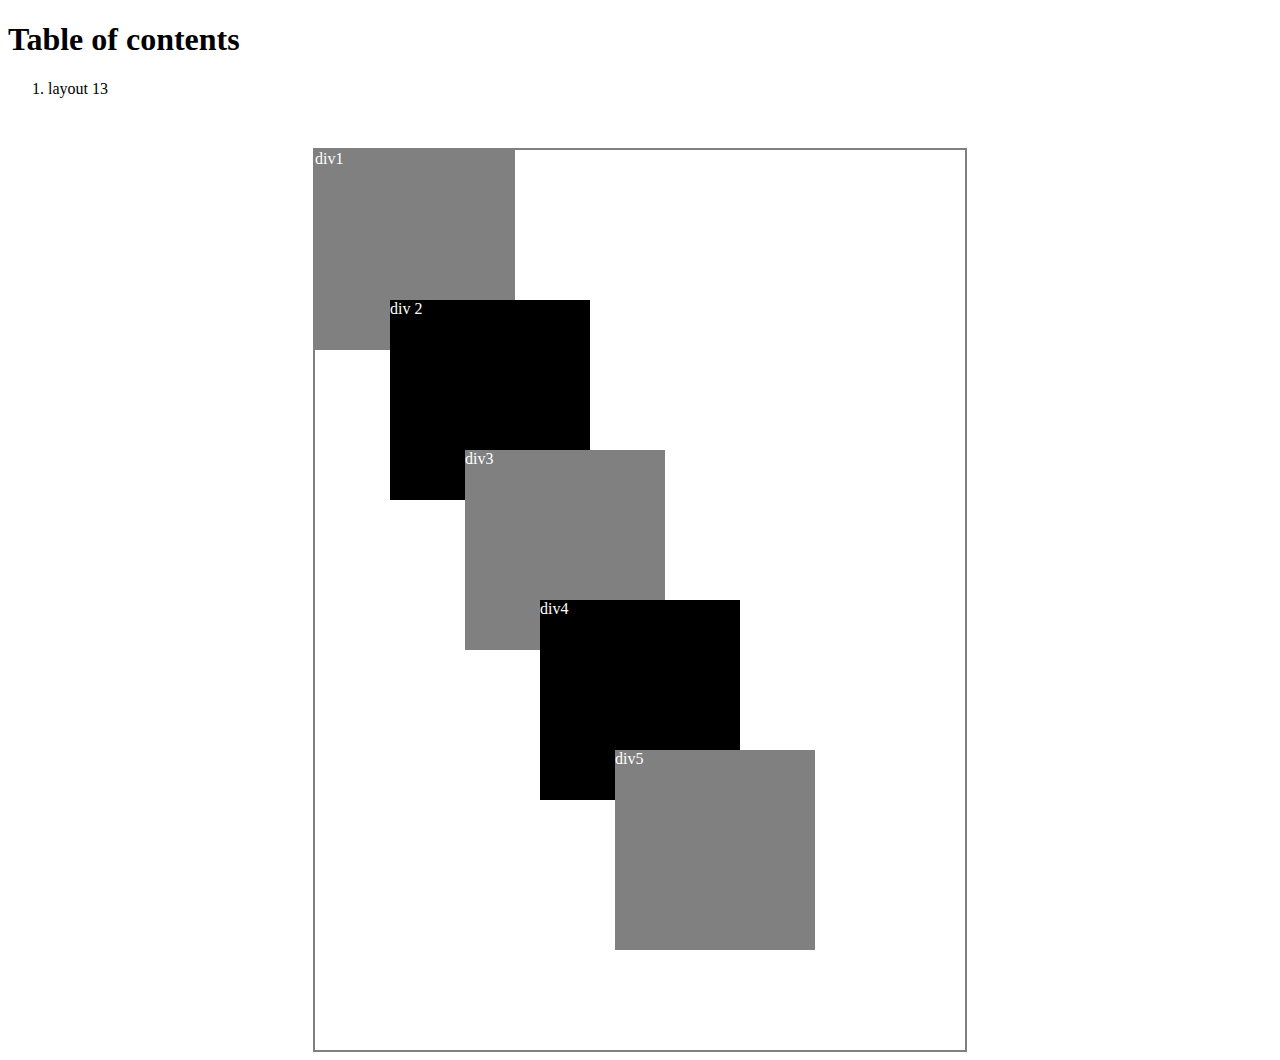
<file: lesson-3/index layout 13.html>
<!DOCTYPE html>
<html lang="en">
<head>
  <meta http-equiv="X-UA-Compatible" content="IE=edge">
  <meta name="author" content="Khoa Nguyen">
  <meta name="keywords" content="">
  <meta name="description" content="">
  <meta name="viewport" content="width=device-width, initial-scale=1">
  <title>Challenge #3</title>
  <link href="css/layout13.css" rel="stylesheet">
  <script>
  </script>
</head>
<body>
 <h1> Table of contents </h1>
  <ol>
    <li> layout 13 <a href= ....> </a></li>
  </ol>

<div class="wrapper">
  <div class="div1"> div1 </div>
  <div class="div2"> div 2</div>
  <div class="div3"> div3</div>
  <div class="div4"> div4 </div>
  <div class="div5"> div5 </div>
</div>


</body>
</html>
</file>
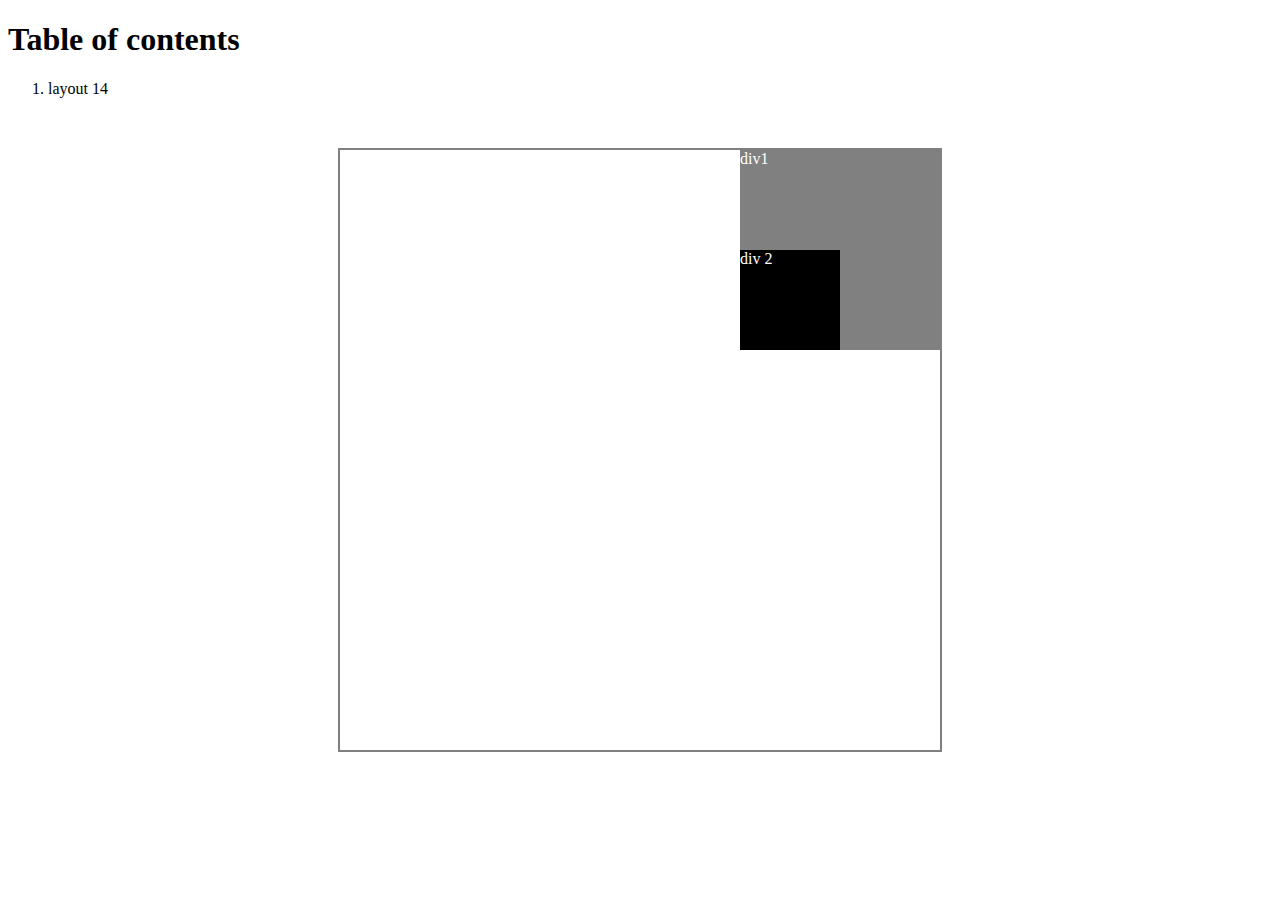
<file: lesson-3/index layout 14.html>
<!DOCTYPE html>
<html lang="en">
<head>
  <meta http-equiv="X-UA-Compatible" content="IE=edge">
  <meta name="author" content="Khoa Nguyen">
  <meta name="keywords" content="">
  <meta name="description" content="">
  <meta name="viewport" content="width=device-width, initial-scale=1">
  <title>Challenge #3</title>
  <link href="css/layout 14.css" rel="stylesheet">
  <script>
  </script>
</head>
<body>
 <h1> Table of contents </h1>
  <ol>
    <li> layout 14 <a href= ....> </a></li>
  </ol>

<div class="wrapper">
  <div class="div1"> div1 
  <div class="div2"> div 2</div>
</div>
</div>


</body>
</html>
</file>
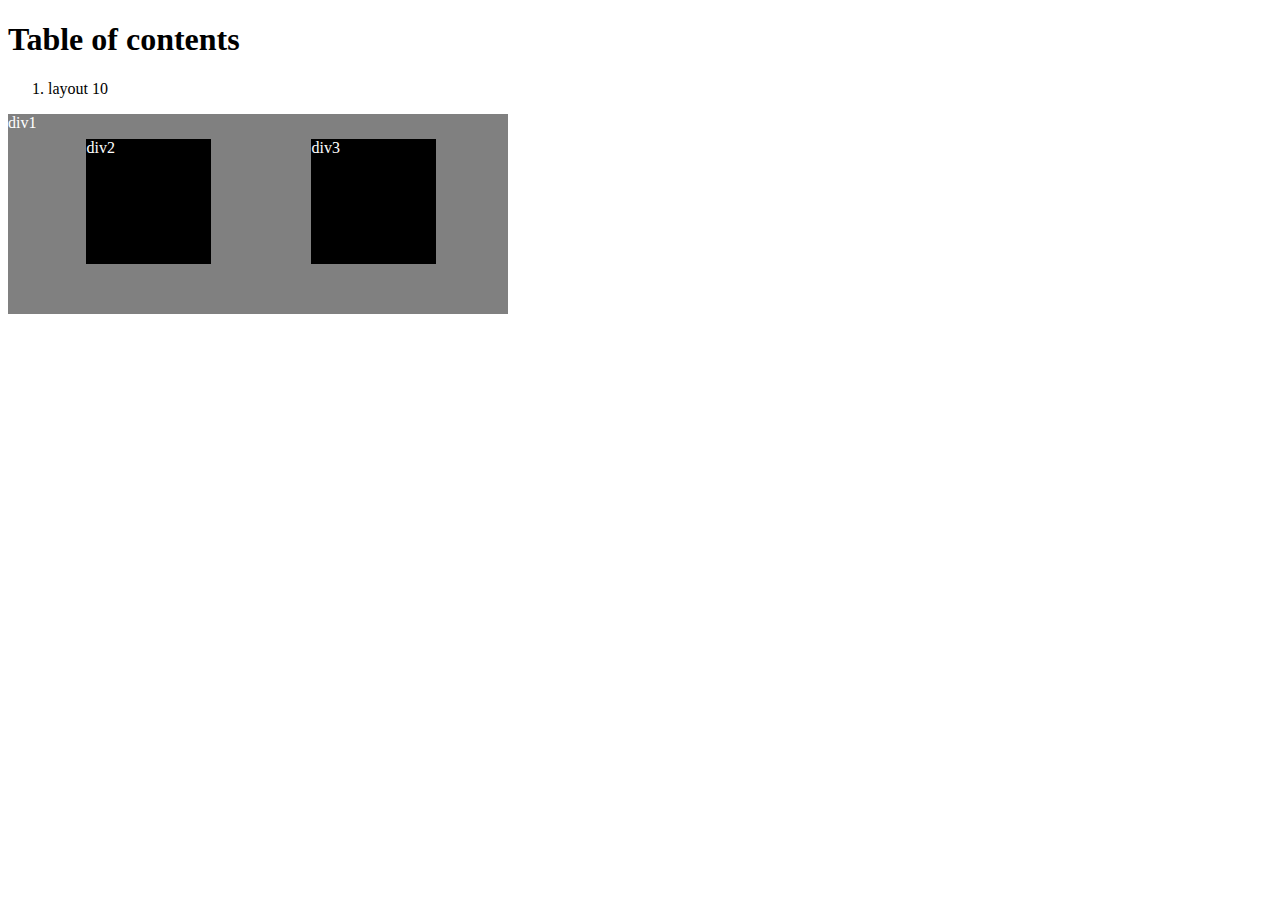
<file: lesson-3/index layout10.html>
<!DOCTYPE html>
<html lang="en">
<head>
  <meta http-equiv="X-UA-Compatible" content="IE=edge">
  <meta name="author" content="Khoa Nguyen">
  <meta name="keywords" content="">
  <meta name="description" content="">
  <meta name="viewport" content="width=device-width, initial-scale=1">
  <title>Challenge #3</title>
  <link href="css/layout10.css" rel="stylesheet">
  <script>
  </script>
</head>
<body>
 <h1> Table of contents </h1>
  <ol>
    <li> layout 10 <a href= ....> </a></li>


  </ol>

<div class="wrapper">
    <div class="mario3"> div1
  <div class="div1">  
      <div class="mario2">  </div>
        <div class="mario"> 
  <div class="div2"> div2</div>
  <div class="div3"> div3</div>
</div>
</div>
</div>
</div>



</body>
</html>
</file>
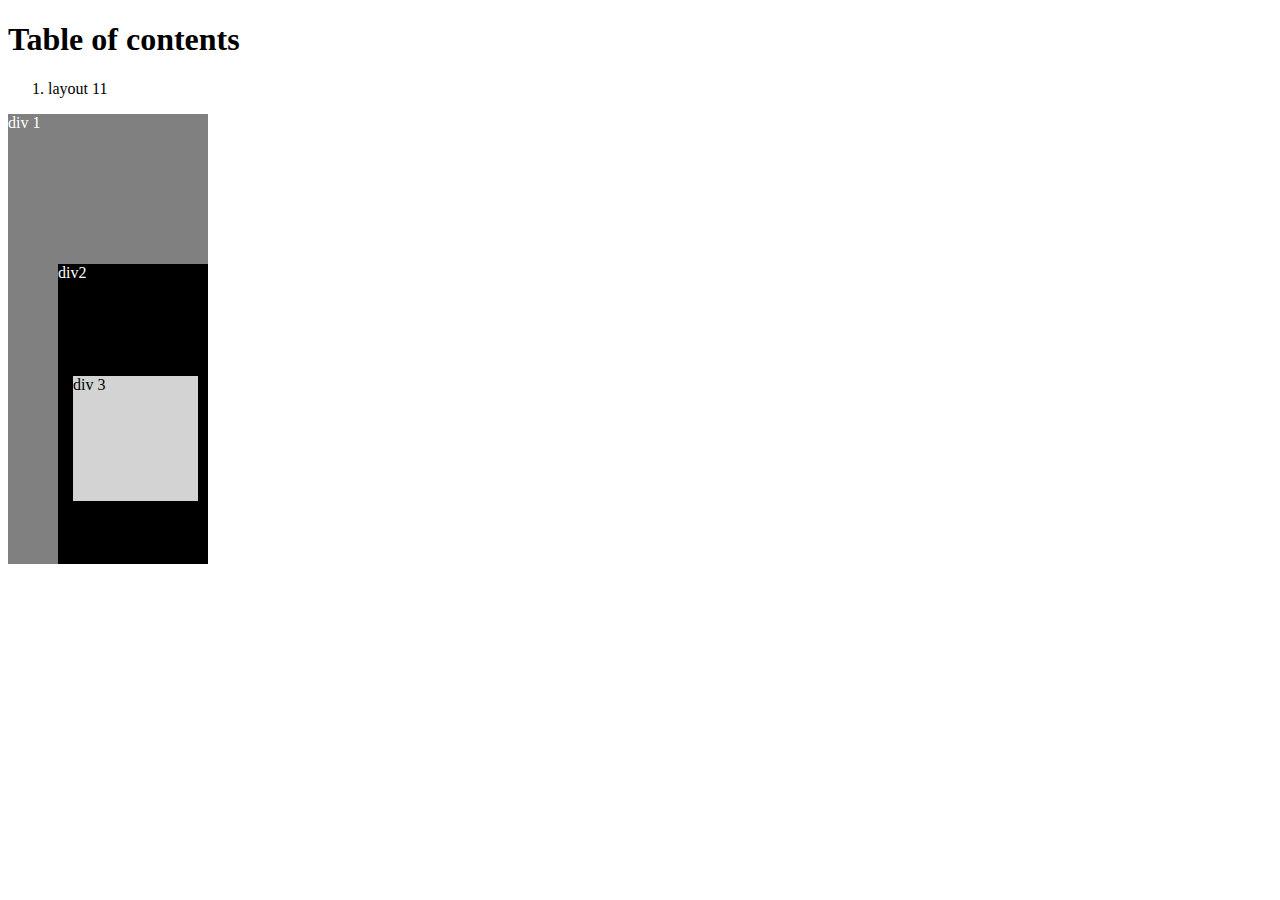
<file: lesson-3/index layout11.html>
<!DOCTYPE html>
<html lang="en">
<head>
  <meta http-equiv="X-UA-Compatible" content="IE=edge">
  <meta name="author" content="Khoa Nguyen">
  <meta name="keywords" content="">
  <meta name="description" content="">
  <meta name="viewport" content="width=device-width, initial-scale=1">
  <title>Challenge #3</title>
  <link href="css/layout11.css" rel="stylesheet">
  <script>
  </script>
</head>
<body>
 <h1> Table of contents </h1>
  <ol>
    <li> layout 11 <a href= ....> </a></li>


  </ol>

<div class="wrapper">
  <div class="div1">  div 1
    <div class="mario">
  <div class="div2"> div2
    <div class="mario2"> 
  <div class="div3"> div 3</div>
</div>
</div>
</div>
</div>
</div>




</body>
</html>
</file>
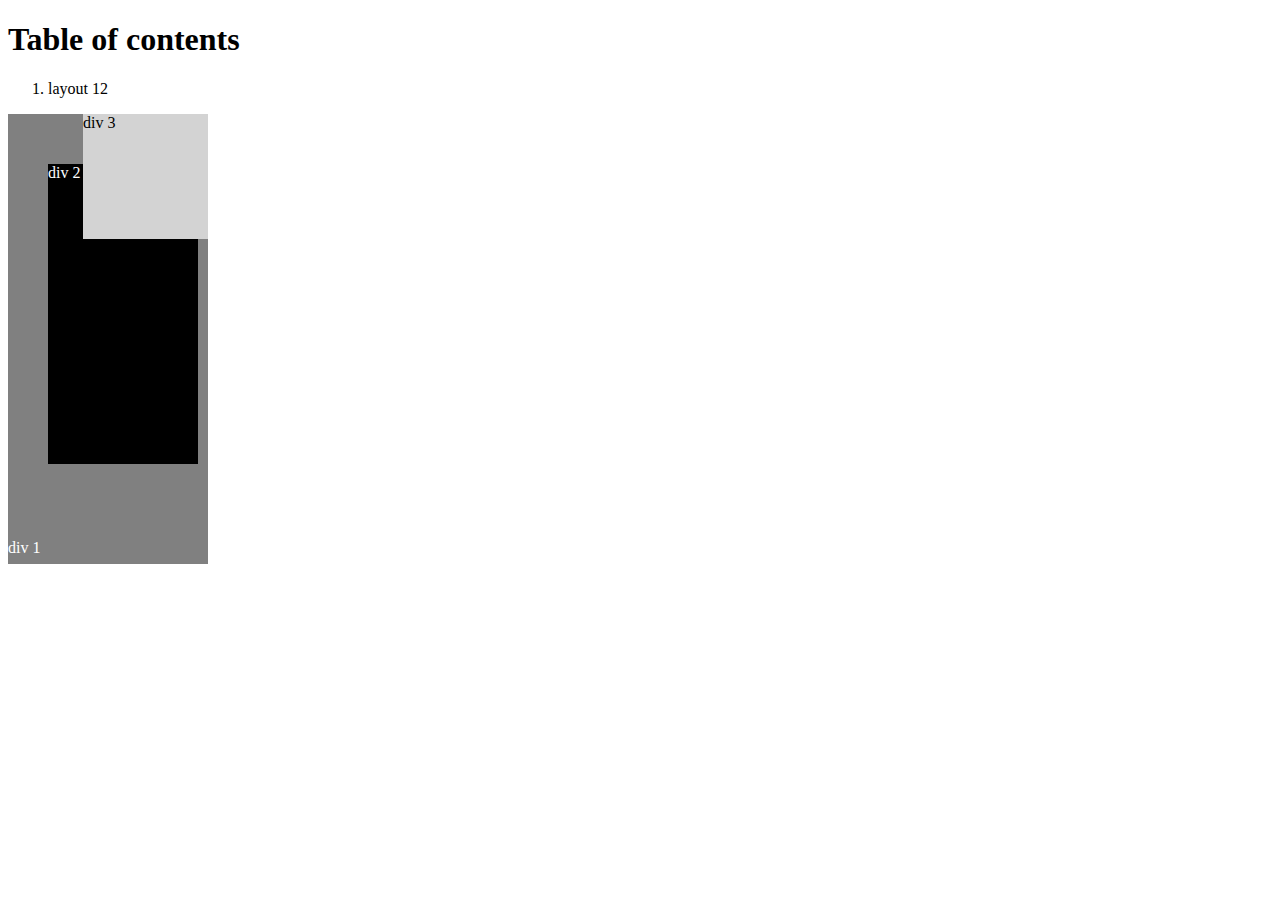
<file: lesson-3/index layout12.html>
<!DOCTYPE html>
<html lang="en">
<head>
  <meta http-equiv="X-UA-Compatible" content="IE=edge">
  <meta name="author" content="Khoa Nguyen">
  <meta name="keywords" content="">
  <meta name="description" content="">
  <meta name="viewport" content="width=device-width, initial-scale=1">
  <title>Challenge #3</title>
  <link href="css/layout12.css" rel="stylesheet">
  <script>
  </script>
</head>
<body>
 <h1> Table of contents </h1>
  <ol>
    <li> layout 12 <a href= ....> </a></li>


  </ol>

<div class="wrapper">
    
  <div class="div1"> div 1
  <div class="mario">
  <div class="div2"> div 2</div> </div>
  <div class="div3"> div 3</div>
</div>
</div> 
</div>






</body>
</html>
</file>
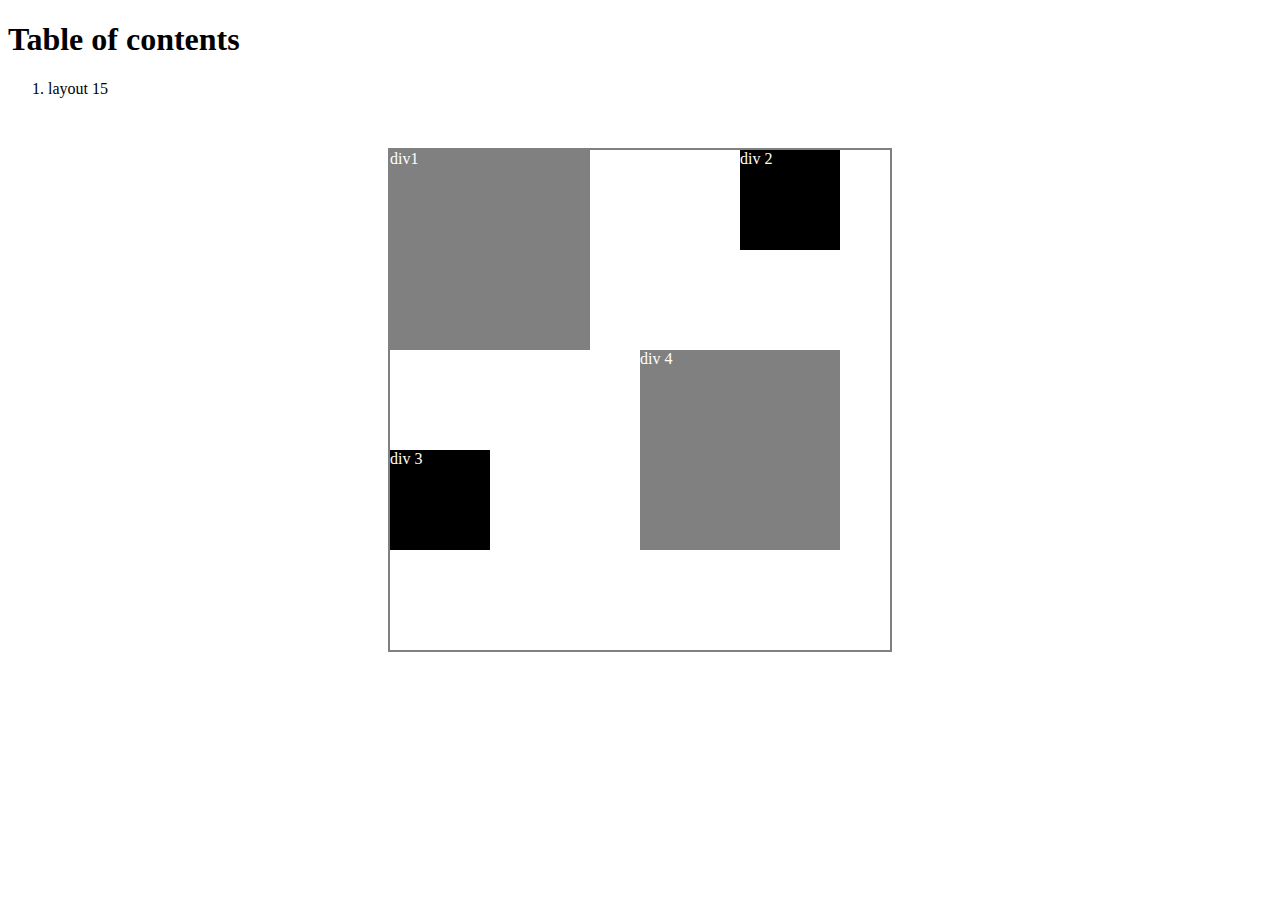
<file: lesson-3/index layout15.html>
<!DOCTYPE html>
<html lang="en">
<head>
  <meta http-equiv="X-UA-Compatible" content="IE=edge">
  <meta name="author" content="Khoa Nguyen">
  <meta name="keywords" content="">
  <meta name="description" content="">
  <meta name="viewport" content="width=device-width, initial-scale=1">
  <title>Challenge #3</title>
  <link href="css/layout15.css" rel="stylesheet">
  <script>
  </script>
</head>
<body>
 <h1> Table of contents </h1>
  <ol>
    <li> layout 15 <a href= ....> </a></li>
  </ol>

<div class="wrapper">
  <div class="wrapper2">
  <div class="leftSide">   
  <div class="div1"> div1 </div>
  <div class="div3"> div 3</div>
</div> 
<div class="rightSide"> 
  <div class="div2"> div 2</div>
  <div class="div4"> div 4</div>
</div>
</div>
</div>


</body>
</html>
</file>
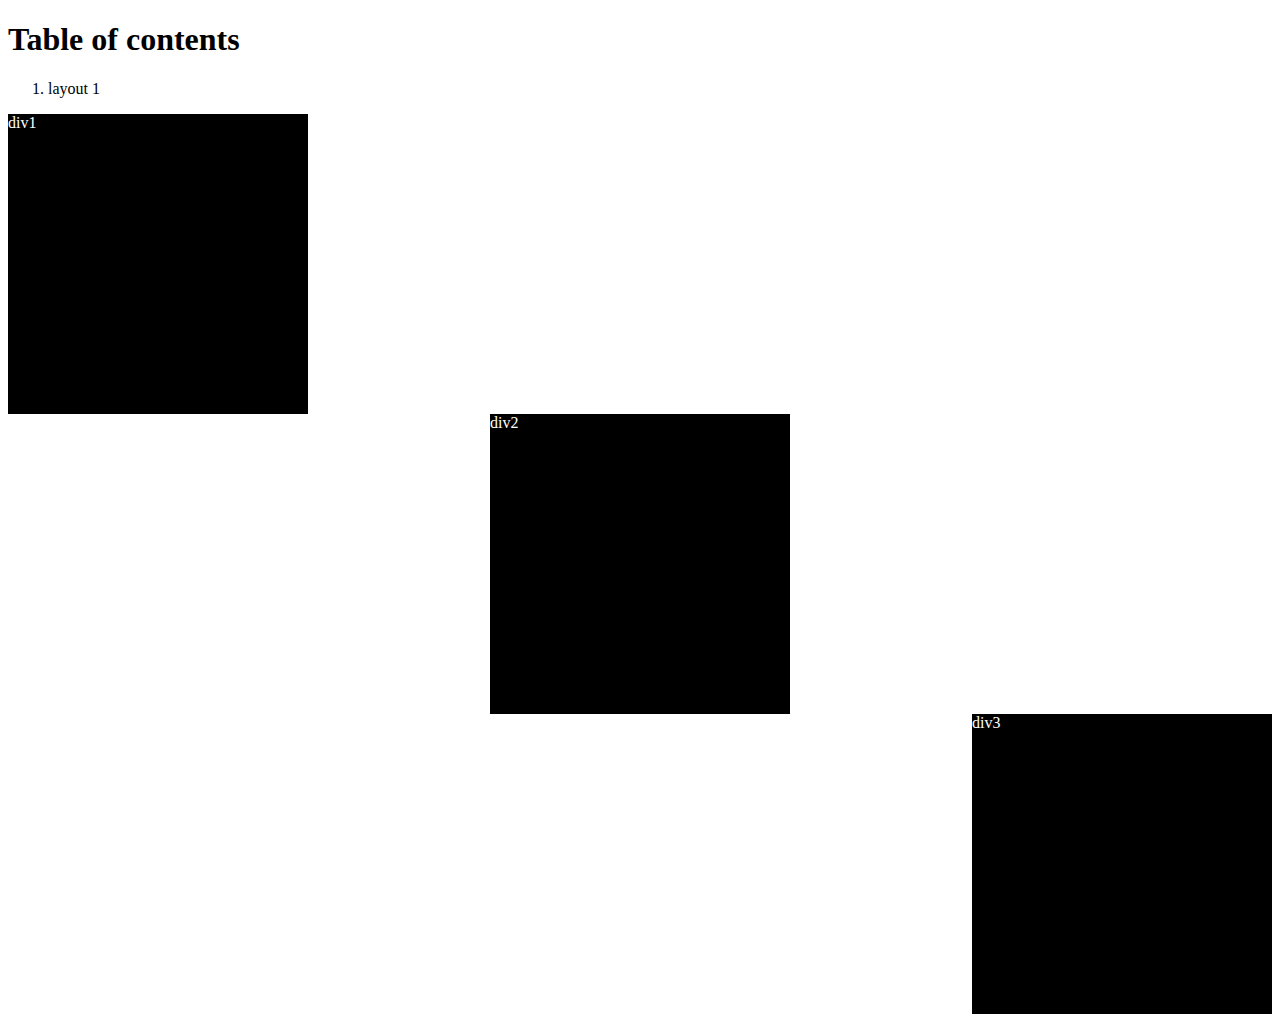
<file: lesson-3/index layout2.html>
<!DOCTYPE html>
<html lang="en">
<head>
  <meta http-equiv="X-UA-Compatible" content="IE=edge">
  <meta name="author" content="Khoa Nguyen">
  <meta name="keywords" content="">
  <meta name="description" content="">
  <meta name="viewport" content="width=device-width, initial-scale=1">
  <title>Challenge #3</title>
  <link href="css/layout2.css" rel="stylesheet">
  <script>
  </script>
</head>
<body>
 <h1> Table of contents </h1>
  <ol>
    <li> layout 1 <a href= ....> </a></li>


  </ol>

<div class="wrapper">
  <div class="div1"> div1</div>
</div>

  <div class="wrapper2">
  <div class="div2"> div2</div>
</div>


  <div class="wrapper3"> 
  <div class="div3"> div3</div>
  </div>
 

</body>
</html>
</file>
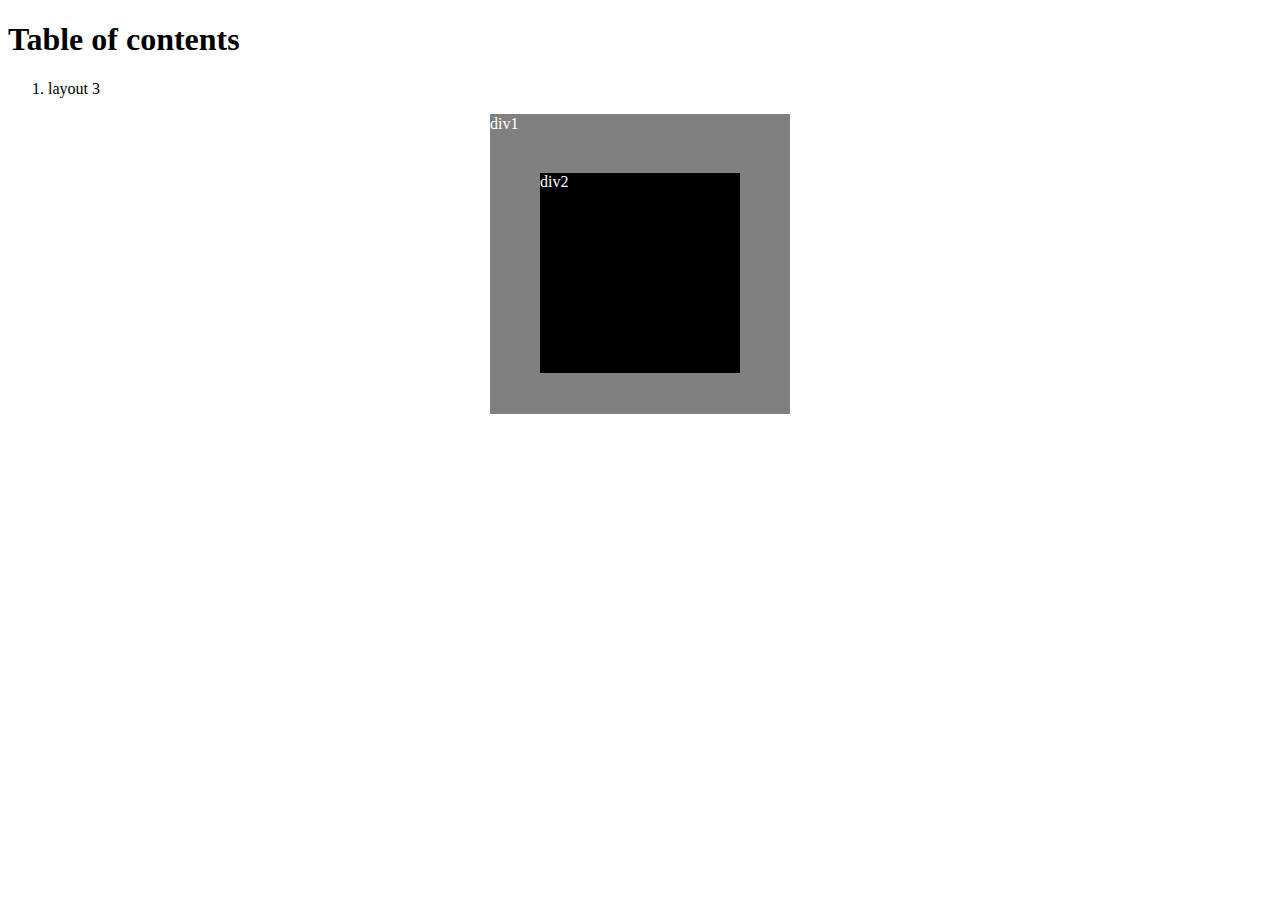
<file: lesson-3/index layout3.html>
<!DOCTYPE html>
<html lang="en">
<head>
  <meta http-equiv="X-UA-Compatible" content="IE=edge">
  <meta name="author" content="Khoa Nguyen">
  <meta name="keywords" content="">
  <meta name="description" content="">
  <meta name="viewport" content="width=device-width, initial-scale=1">
  <title>Challenge #3</title>
  <link href="css/layout3.css" rel="stylesheet">
  <script>
  </script>
</head>
<body>
 <h1> Table of contents </h1>
  <ol>
    <li> layout 3 <a href= ....> </a></li>


  </ol>

<div class="wrapper">
  <div class="div1"> div1
    <div class= "divCorner"> 
  <div class="div2"> div2</div>
  
</div>
</div>


</body>
</html>
</file>
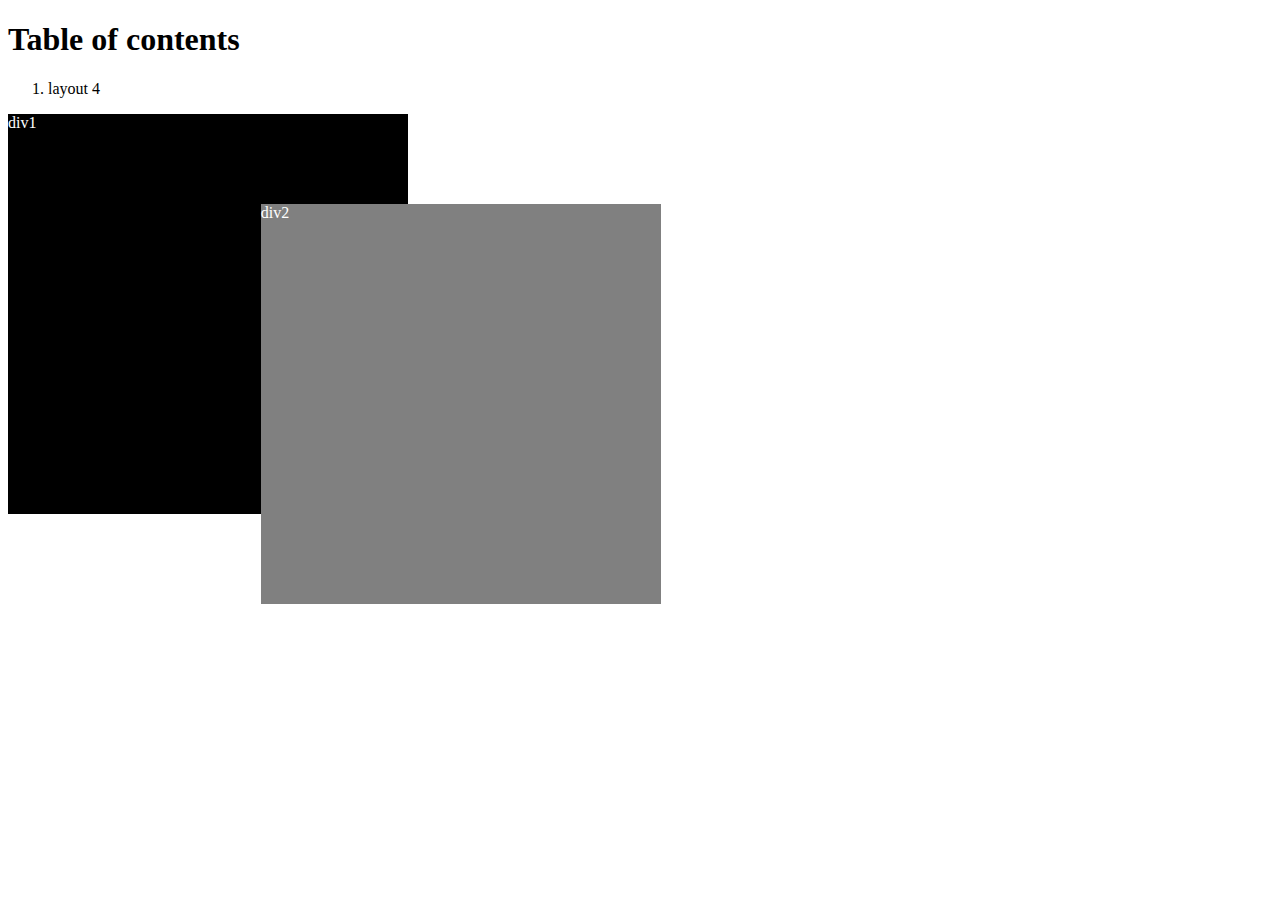
<file: lesson-3/index layout4.html>
<!DOCTYPE html>
<html lang="en">
<head>
  <meta http-equiv="X-UA-Compatible" content="IE=edge">
  <meta name="author" content="Khoa Nguyen">
  <meta name="keywords" content="">
  <meta name="description" content="">
  <meta name="viewport" content="width=device-width, initial-scale=1">
  <title>Challenge #3</title>
  <link href="css/layout4.css" rel="stylesheet">
  <script>
  </script>
</head>
<body>
 <h1> Table of contents </h1>
  <ol>
    <li> layout 4 <a href= ....> </a></li>


  </ol>

<div class="wrapper">
  <div class="div1"> div1 </div>
  <div class="div2"> div2</div>
</div>
  




</body>
</html>
</file>
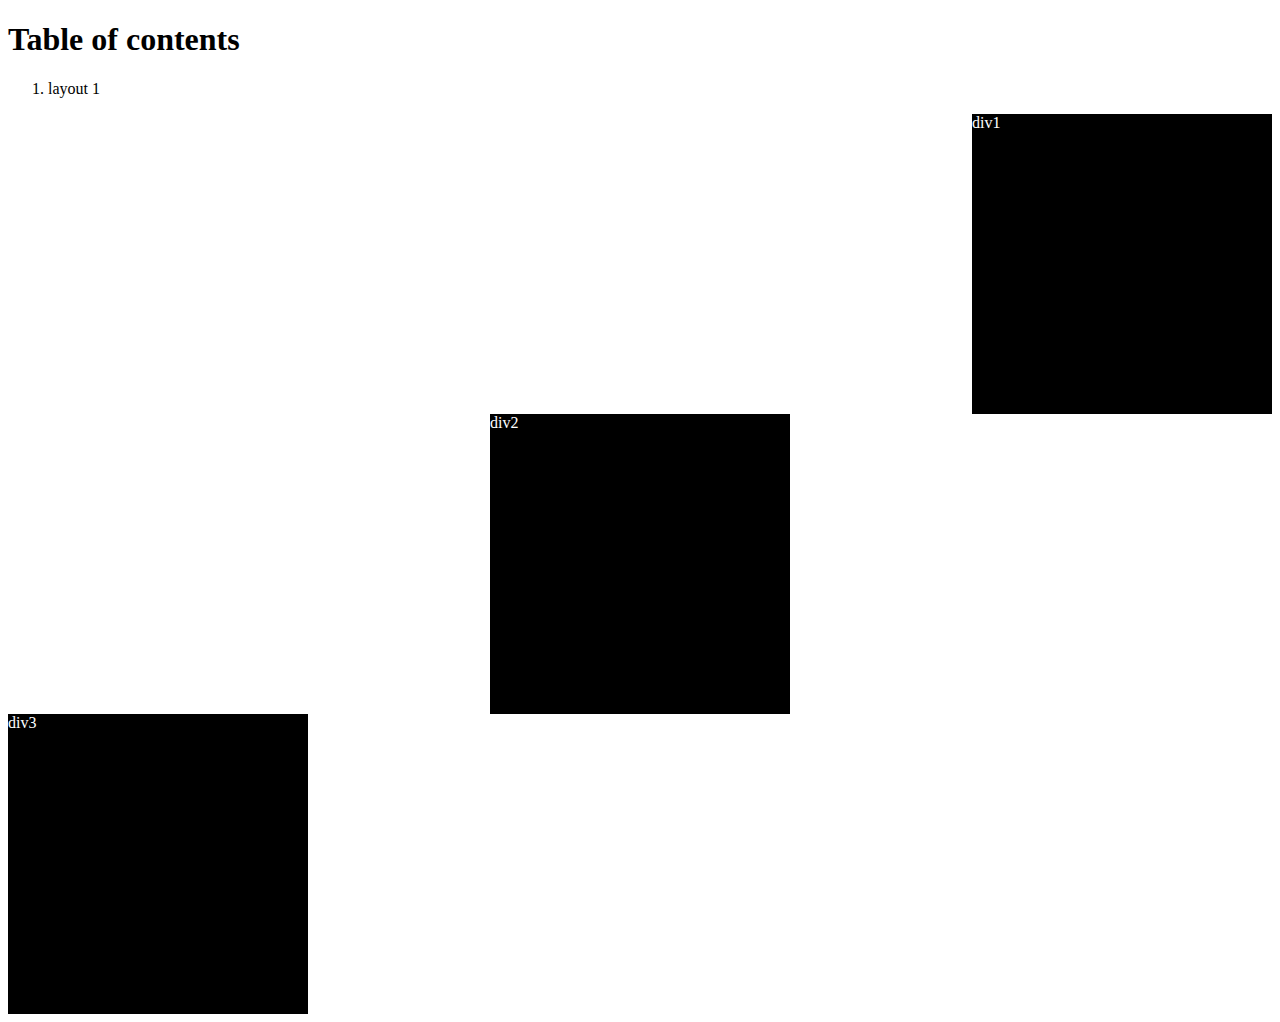
<file: lesson-3/index layout5.html>
<!DOCTYPE html>
<html lang="en">
<head>
  <meta http-equiv="X-UA-Compatible" content="IE=edge">
  <meta name="author" content="Khoa Nguyen">
  <meta name="keywords" content="">
  <meta name="description" content="">
  <meta name="viewport" content="width=device-width, initial-scale=1">
  <title>Challenge #3</title>
  <link href="css/layout5.css" rel="stylesheet">
  <script>
  </script>
</head>
<body>
 <h1> Table of contents </h1>
  <ol>
    <li> layout 1 <a href= ....> </a></li>


  </ol>

<div class="wrapper">
  <div class="div1"> div1</div>
</div>

  <div class="wrapper2">
  <div class="div2"> div2</div>
</div>


  <div class="wrapper3"> 
  <div class="div3"> div3</div>
  </div>
 

</body>
</html>
</file>
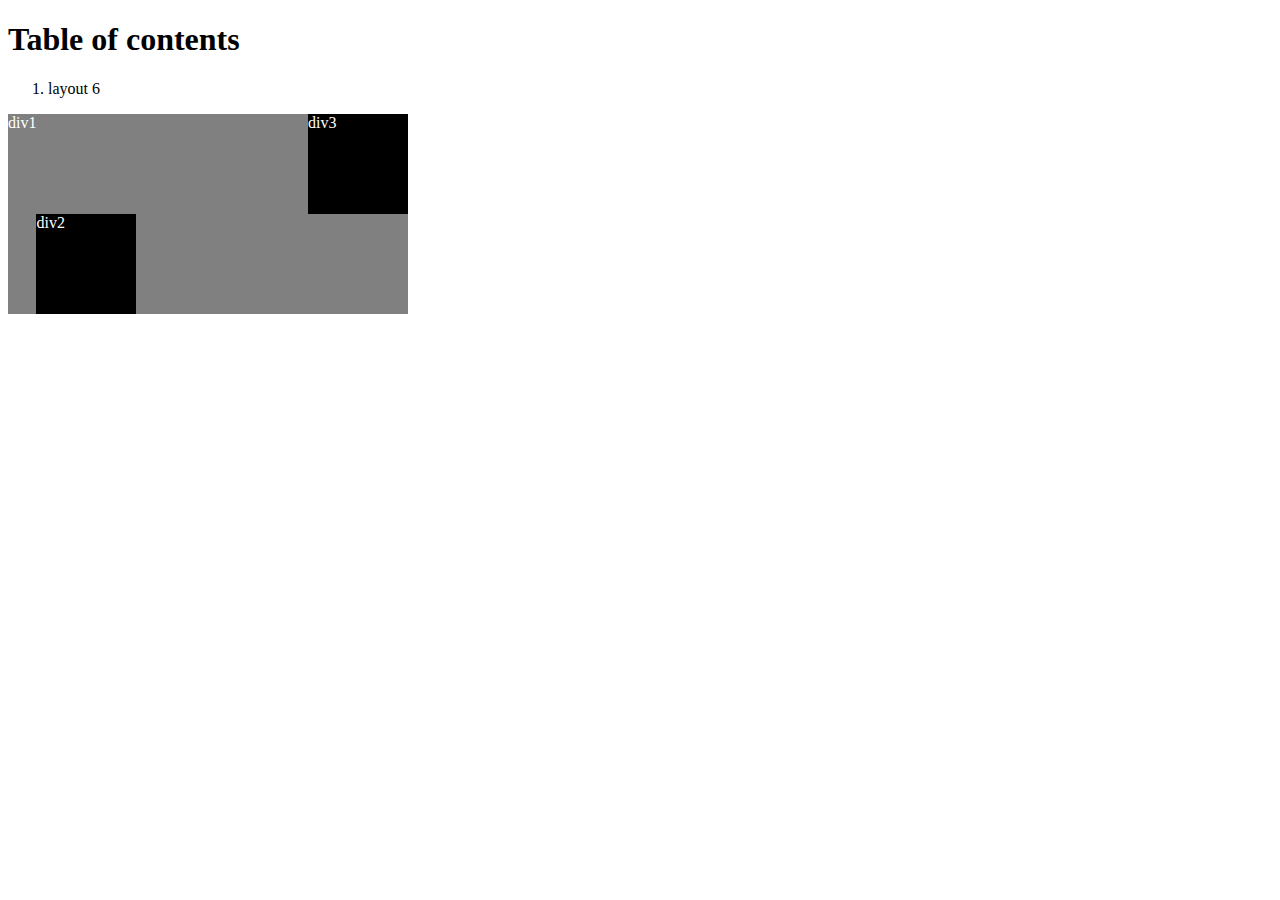
<file: lesson-3/index layout6.html>
<!DOCTYPE html>
<html lang="en">
<head>
  <meta http-equiv="X-UA-Compatible" content="IE=edge">
  <meta name="author" content="Khoa Nguyen">
  <meta name="keywords" content="">
  <meta name="description" content="">
  <meta name="viewport" content="width=device-width, initial-scale=1">
  <title>Challenge #3</title>
  <link href="css/layout6.css" rel="stylesheet">
  <script>
  </script>
</head>
<body>
 <h1> Table of contents </h1>
  <ol>
    <li> layout 6 <a href= ....> </a></li>


  </ol>

<div class="wrapper">
  <div class="div1"> div1
  <div class="div2"> div2</div>
  <div class="div3"> div3</div>
</div>
</div>

</body>
</html>
</file>
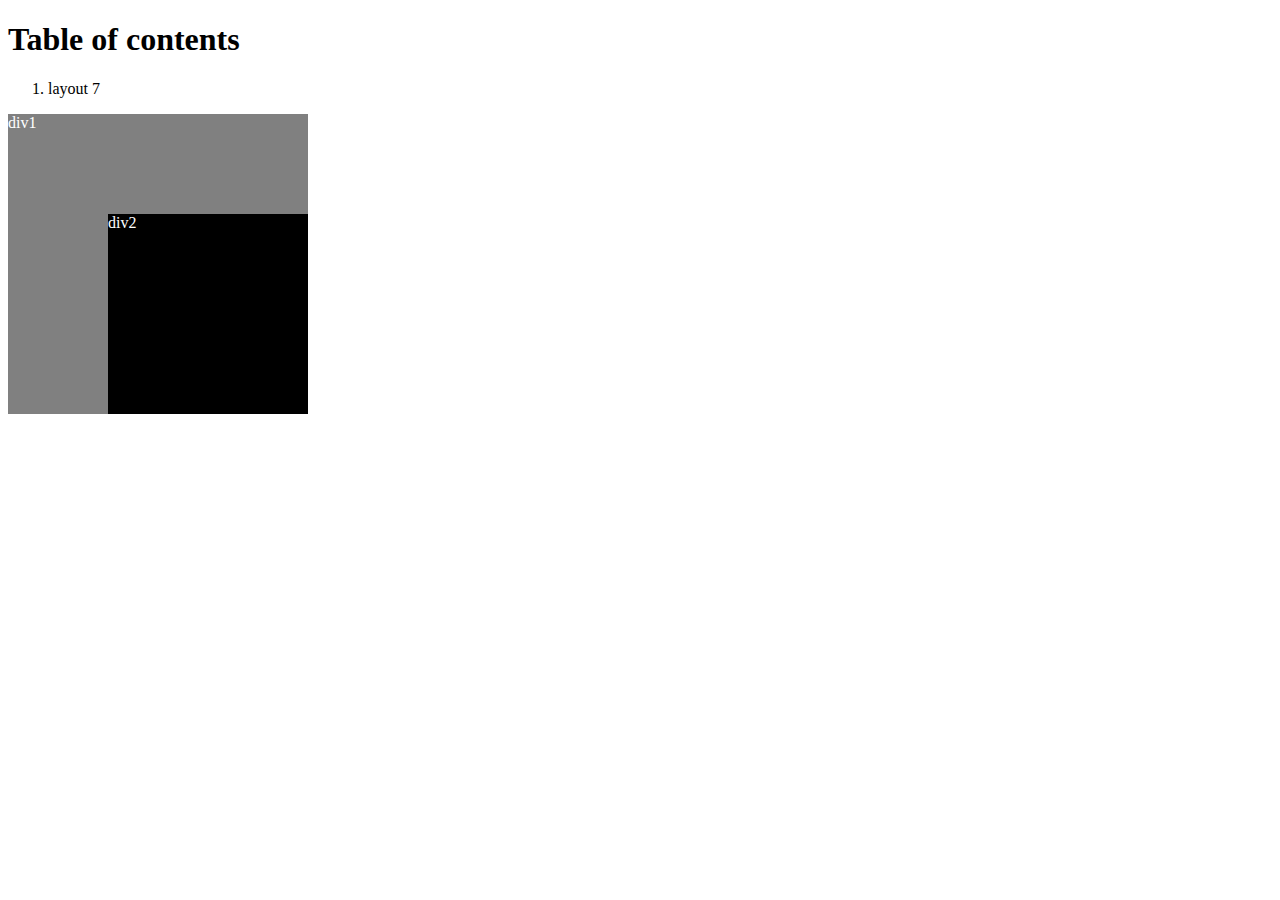
<file: lesson-3/index layout7.html>
<!DOCTYPE html>
<html lang="en">
<head>
  <meta http-equiv="X-UA-Compatible" content="IE=edge">
  <meta name="author" content="Khoa Nguyen">
  <meta name="keywords" content="">
  <meta name="description" content="">
  <meta name="viewport" content="width=device-width, initial-scale=1">
  <title>Challenge #3</title>
  <link href="css/layout7.css" rel="stylesheet">
  <script>
  </script>
</head>
<body>
 <h1> Table of contents </h1>
  <ol>
    <li> layout 7 <a href= ....> </a></li>


  </ol>

<div class="wrapper">
  <div class="div1"> div1
    <div class= "divCorner"> 
  <div class="div2"> div2</div>
  
</div>
</div>


</body>
</html>
</file>
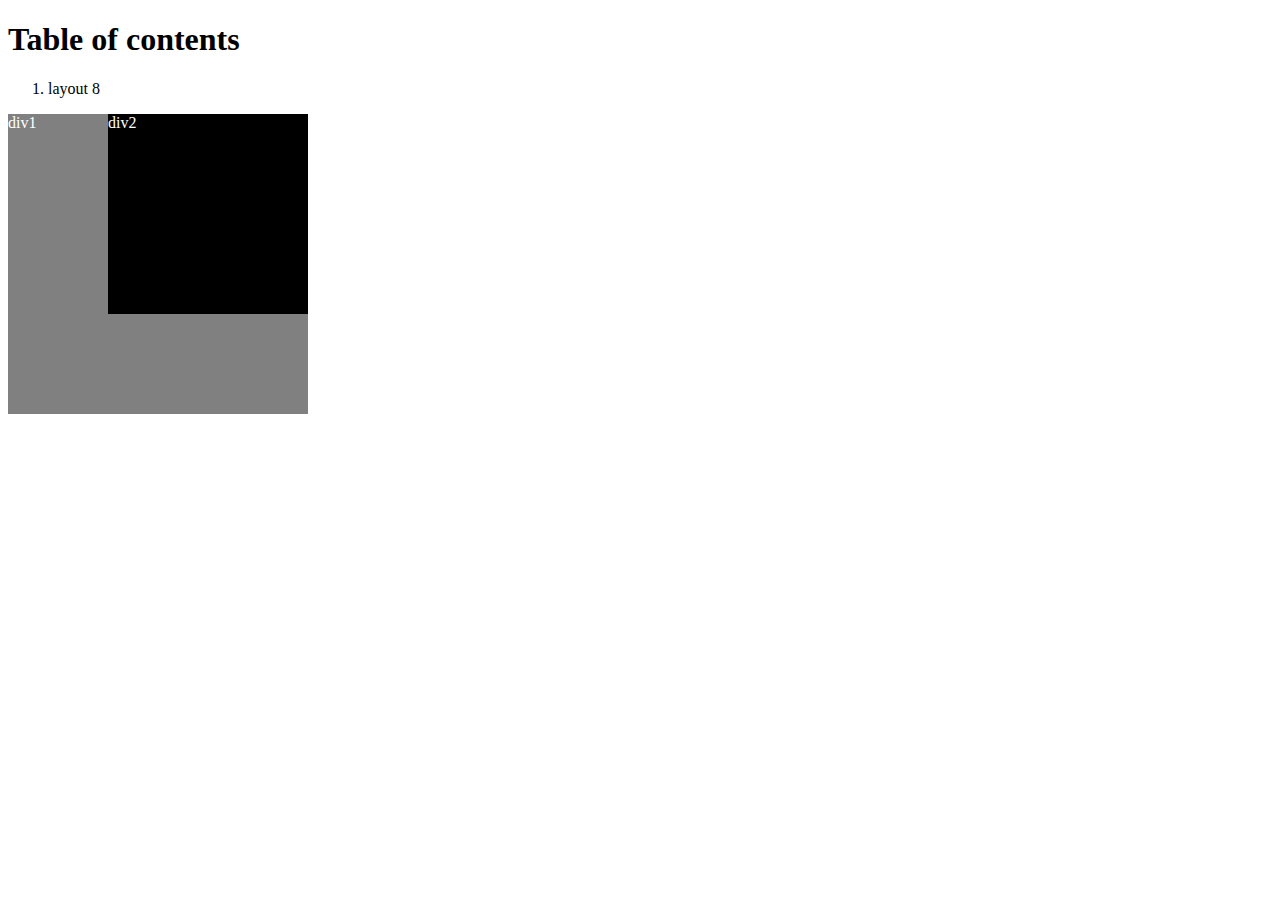
<file: lesson-3/index layout8.html>
<!DOCTYPE html>
<html lang="en">
<head>
  <meta http-equiv="X-UA-Compatible" content="IE=edge">
  <meta name="author" content="Khoa Nguyen">
  <meta name="keywords" content="">
  <meta name="description" content="">
  <meta name="viewport" content="width=device-width, initial-scale=1">
  <title>Challenge #3</title>
  <link href="css/layout8.css" rel="stylesheet">
  <script>
  </script>
</head>
<body>
 <h1> Table of contents </h1>
  <ol>
    <li> layout 8 <a href= ....> </a></li>


  </ol>

<div class="wrapper">
  <div class="div1"> div1
    <div class= "divCorner"> 
  <div class="div2"> div2</div>
  
</div>
</div>


</body>
</html>
</file>
<file: lesson-3/css/layout13.css>
.wrapper {
    width: 650px;
    height: 900px;
    background-color: white;
    border: 2px solid gray;
    margin: 50px auto 0;
   }

   .div1 {
    background-color: #808080;
    color: white;
    margin-top: auto;
    width: 200px;
    height: 200px;
  }

 
   .div2 {
     background-color: black;
     color: white;
     margin-left: 75px;
     margin-top: -50px;
     width: 200px;
     height: 200px;
   }

   .div3 {
    background-color: grey;
    color: white;
    margin-left: 150px;
    width: 200px;
    height: 200px;
    margin-top: -50px;
  }

  
  .div4 {
    background-color: black;
    color: white;
    margin-left: 225px;
    width: 200px;
    height: 200px;
    margin-top: -50px;
  }

  
  
  .div5 {
    background-color: grey;
    color: white;
    margin-left: 300px;
    width: 200px;
    height: 200px;
    margin-top: -50px;
  }
</file>
<file: lesson-3/css/layout 14.css>
.wrapper {
    width: 600px;
    height: 600px;
    background-color: white;
    border: 2px solid gray;
    margin: 50px auto 0;
    display: flex;
   }

   .div1 {
    background-color: #808080;
    margin-left: auto;
    color: white;
    width: 200px;
    height: 200px;
    flex-direction: column;
    display: flex;
    align-content: flex-end;
  }

   .div2 {
     background-color: black;
     color: white;
     width: 100px;
     height: 100px;
     margin-top: auto;
   }
</file>
<file: lesson-3/css/layout10.css>
.wrapper {
   background-color: #ffffff;
   display: flex;
   flex-direction: row;
  
  }


  
  .mario3 {
    width: 500px;
    height: 200px;
    display: flex;
    background-color: grey;
    color: white;

}

  .div1 {
    width: 500px;
    height: 200px;
    display: flex;
    background-color: grey;
    color: white;
   align-items: center;

}

.mario2 {
    width: 500 px;
    height: 25px;
    display: flex;
    background-color: grey;
    color: white;
    /*da steht div1*/
    

  }

  .mario {
    width: 450px;
    height: 150px;
    display: flex;
    background-color: grey;
    color: white;
    justify-content: space-between;
    

  }

  
  

  
 .div2 {
    width: 125px;
    height: 125px; 
    background-color: black;
    color: white;
    margin-left: auto;    
    margin-right: auto;
  
  } 

  .div3 {
  width: 125px;
  height: 125px; 
  background-color: black;
  color: white;
  margin-left: auto;    
  margin-right: auto;
  }
</file>
<file: lesson-3/css/layout11.css>
.wrapper {
   background-color: white;
   display: flex;
  }

  .div1 {
    width: 200px;
    height: 450px;
    display: flex;
    background-color: grey;
    flex-direction: column; 
    justify-content: space-between;
    color: white;
  }

  .mario {
    height: 400 px;
    width: 200px;
    display: flex;
    align-items: flex-end;
    justify-content: space-between;
    margin-left: auto;
    flex-direction: column;
  }

 .div2 {
    width: 150px;
    height: 300px; 
    margin-left: auto;
    background-color: black;
    display: flex;
    color: white;
    margin-left: auto;    
    flex-direction: column;
    justify-content: space-between;
  } 


  .mario2 {
    width: 140px;
    height: 250px;
    display: flex;
    align-items: center;
  }

  .div3 {
  width: 125px;
  height: 125px; 
  background-color: lightgray;
  color: black;
  margin-left: auto;    
  flex-direction: column;
  display: flex;

  }
</file>
<file: lesson-3/css/layout12.css>
.wrapper {
   background-color: white;
   display: grid;
   grid-template-columns: repeat(5,1fr);
   grid-gap: 20 px;  
  }


  .div1 {
    height: 450px;
    width: 200px;
    display: grid;
    background-color: grey;
    color: white;
    grid-column: 1 / 5;
    grid-row: 1/5;
  }

  .mario {
    height: 400px;
    width: 190px;
    display: grid;
    grid-column: 1 / 5;
    grid-row: 1/5;
  }
  
 .div2 {
    height: 300px; 
    width: 150px;
    background-color: black;
    color: white;
    align-self: center;
    margin-inline-start: auto;
    grid-column: 1 / 5;
    grid-row: 1/5;
  } 

  .div3 {
  width: 125px;
  height: 125px; 
  background-color: lightgray;
  color: black;
  margin-left: auto;    
  flex-direction: column;
  display: flex;
  grid-column: 1 / 5;
  grid-row: 1/5;
  }
    
  .mario2 {
    width: 200px;
    height: 350px;
    display: flex;
    align-items: center;
  }
</file>
<file: lesson-3/css/layout15.css>
.wrapper {
    width: 500px;
    height: 500px;
    background-color: white;
    border: 2px solid gray;
    margin: 50px auto 0;
    flex-wrap: wrap;
    display: flex;
   }

   .wrapper2 {
    width: 450px;
    height: 400px;
    display: flex;
   }

   .leftSide {
       display: flex;
       justify-content: space-between;
       flex-direction: column;

   }

   .div1 {
    background-color: #808080;
    color: white;
    width: 200px;
    height: 200px;
  }

   .div3 {
     background-color: black;
     color: white;
     width: 100px;
     height: 100px;
     
   }

   .rightSide {
    display: flex;
    flex-direction: column;
    align-items: space-between;
    justify-content: space-between;
    margin-left: auto;
}
 
     
  .div2 {
    background-color: black;
    color: white;
    width: 100px;
    height: 100px;
    align-self: flex-end;
  }
   
  .div4 {
    background-color: #808080;
    margin-left: auto;
    color: white;
    width: 200px;
    height: 200px;
  }
</file>
<file: lesson-3/css/layout2.css>
.wrapper {
    background-color: white;
   display: flex; 
   justify-content: start;
  }

  .div1 {
    width: 300px;
    height: 300px;
    background-color: black;
    color: white;
  }


  .wrapper2 {
    background-color: white;
   display: flex; 
   justify-content: center;
   flex-wrap: wrap;
  }
  .div2 {
    width: 300px;
    height: 300px;
    background-color: black;
    color: white;
   
  }
    

  .wrapper3 {
    background-color: white;
   display: flex; 
   justify-content: flex-end;
   flex-wrap: wrap;
  }
  
  .div3 {
    width: 300px;
    height: 300px;
    background-color:black;
    color: white;
  }
</file>
<file: lesson-3/css/layout3.css>
.wrapper {
   background-color: white;
   display: flex; 
   justify-content: center;
   align-items: center;
  
  }

  .div1 {
    width: 300px;
    height: 300px;
    display: flex;
    background-color: grey;
    flex-direction: column;
    justify-content: center;
    color: white;
    align-items: flex-start;
  }

  .divCorner {
    width: 280px;
    height: 280px; 
    display: flex;
    background-color: grey;
    flex-direction: column;
    justify-content: center;
    align-self: center;
  }


  .div2 {
    width: 200px;
    height: 200px;
    background-color: black;
    color: white;
    align-self: center;
  }
</file>
<file: lesson-3/css/layout4.css>
.wrapper {
   background-color: white;
   display: grid; 
   grid-template-columns: repeat(5,1fr);
   grid-auto-rows: 90px minmax(200px, auto);
   grid-gap: 20 px;  
  }



 .div1 {
    grid-column: 1 / 5;
    grid-row: 1/5;
    background-color:black;
    color: white;
    width: 400px;
    height: 400px;
  }

  .div2 {
    grid-column: 2/6;
    grid-row: 2/6;
    background-color:grey;
    color: white;
    width: 400px;
    height: 400px;
  }
    


    /*.divCorner {
    width: 280px;
    height: 280px; 
    display: flex;
    background-color: grey;
    flex-direction: column;
    justify-content: center;
    align-self: center;
  }
*/
</file>
<file: lesson-3/css/layout5.css>
.wrapper {
    background-color: white;
   display: flex; 
   justify-content: flex-end;
  }

 .div1 {
    width: 300px;
    height: 300px;
    background-color: black;
    color: white;
    align-self: flex-end;
  }


  .wrapper2 {
    background-color: white;
   display: flex; 
   justify-content: center;
   flex-wrap: wrap;
  }
  .div2 {
    width: 300px;
    height: 300px;
    background-color: black;
    color: white;
   
  }
    

  .wrapper3 {
    background-color: white;
   display: flex; 
   justify-content: flex-start;
   flex-wrap: wrap;
  }
  
  .div3 {
    width: 300px;
    height: 300px;
    background-color:black;
    color: white;
  }
</file>
<file: lesson-3/css/layout6.css>
.wrapper {
   background-color: white;
   display: flex;
   
  }

  .div1 {
    display: flex;
    width: 400px;
    height: 200px;
    background-color:grey;
    color: white;
    flex-direction: row;
   
  }


  
  .div3 {
    width: 100px;
    height: 100px;
    background-color: black;
    color: white; 
    flex-direction: row;
    margin-left: auto;


  }

  .mario{
    background-color:grey;
    color: white;
    align-self: flex-start;
    display: flex;
    margin: 0pc;
    justify-content: space-between;
    flex-direction: column;
    height: 200px;
   
  }

  .div2 {
    width: 100px;
    height: 100px;
    background-color:black;
    color: white;    
    align-self: flex-end;
    margin-right: auto;
  }
</file>
<file: lesson-3/css/layout7.css>
.wrapper {
   background-color: white;
   display: flex; 
   justify-content: flex-start;
   align-items: flex-start;
   flex-direction: column;
  
  }

  .div1 {
    width: 300px;
    height: 300px;
    display: flex;
    background-color: grey;
    flex-direction: row;
    justify-content: flex-end;
    color: white;
    align-items: flex-start;
  
  }

  
 .divCorner {
    width: 280px;
    height: 280px; 
    display: flex;
    background-color: grey;
    flex-direction: column;
    justify-content: flex-end;
    display: flex;
    align-self: flex-end;
  } 

  .div2 {
    width: 200px;
    height: 200px;
    background-color: black;
    color: white;
    align-self: flex-end;
    justify-content: flex-end;
    align-items: flex-end;
  }
</file>
<file: lesson-3/css/layout8.css>
.wrapper {
   background-color: white;
   display: flex; 
   justify-content: flex-start;
   align-items: flex-start;
   flex-direction: column;
  
  }

  .div1 {
    width: 300px;
    height: 300px;
    display: flex;
    background-color: grey;
    flex-direction: row;
    justify-content: flex-end;
    color: white;
    align-items: flex-start;
  
  }

  
 .divCorner {
    width: 280px;
    height: 280px; 
    display: flex;
    background-color: grey;
    flex-direction: column;
    justify-content: flex-start;
    display: flex;
    align-self: flex-start;
  } 

  .div2 {
    width: 200px;
    height: 200px;
    background-color: black;
    color: white;
    align-self: flex-end;
    justify-content: flex-end;
    align-items: flex-end;
  }
</file>
